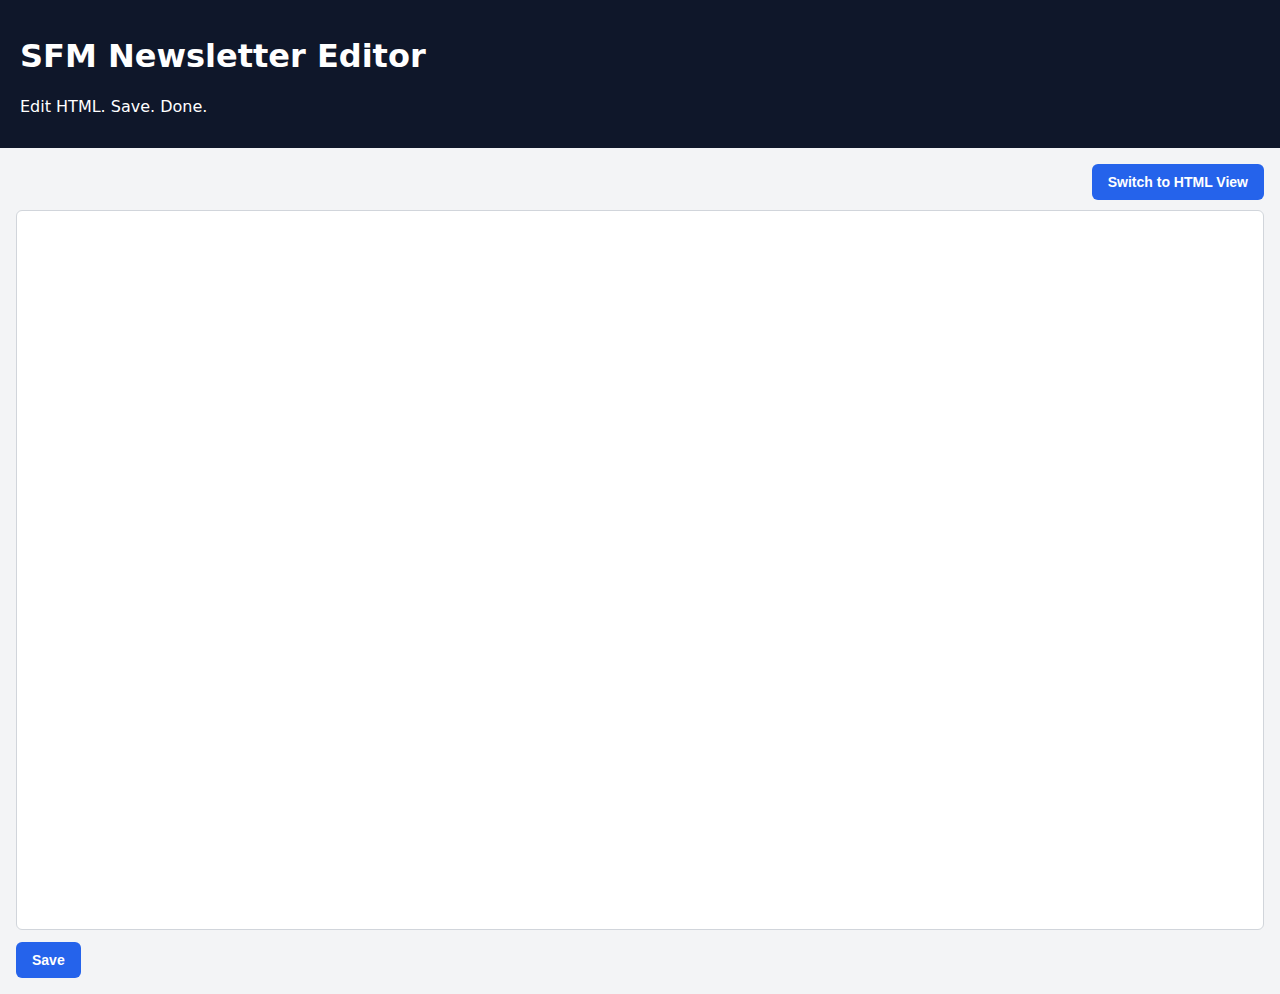
<file: index.html>
<!DOCTYPE html>
<html lang="en">
<head>
  <meta charset="UTF-8" />
  <title>SFM Newsletter Editor</title>
  <meta name="viewport" content="width=device-width, initial-scale=1" />
  <link rel="stylesheet" href="style.css" />
</head>
<body>

  <header>
    <h1>SFM Newsletter Editor</h1>
    <p>Edit HTML. Save. Done.</p>
  </header>

  <main>
    <div class="actions">
      <button id="toggleViewBtn" type="button">Switch to HTML View</button>
    </div>

    <iframe id="preview" title="Newsletter preview"></iframe>

    <textarea
      id="htmlEditor"
      aria-label="HTML editor"
      spellcheck="false"
    ></textarea>

    <button id="saveBtn" type="button">Save</button>
  </main>

  <script src="editor.js"></script>
</body>
</html>
</file>
<file: style.css>
body {
  margin: 0;
  font-family: system-ui, -apple-system, sans-serif;
  background: #f3f4f6;
  color: #111827;
}

header {
  padding: 16px 20px;
  background: #0f172a;
  color: white;
}

main {
  padding: 16px;
}

#preview,
#htmlEditor {
  width: 100%;
  height: 80vh;
  margin-bottom: 12px;
  border: 1px solid #d1d5db;
  border-radius: 6px;
  box-sizing: border-box;
  background: white;
}

#preview {
  display: block;
}

#htmlEditor {
  display: none;
  font-family: monospace;
  font-size: 13px;
  padding: 12px;
  resize: vertical;
}

.actions {
  display: flex;
  justify-content: flex-end;
  margin-bottom: 10px;
}

button {
  padding: 10px 16px;
  font-size: 14px;
  font-weight: 600;
  border-radius: 6px;
  border: none;
  background: #2563eb;
  color: white;
  cursor: pointer;
}
</file>
